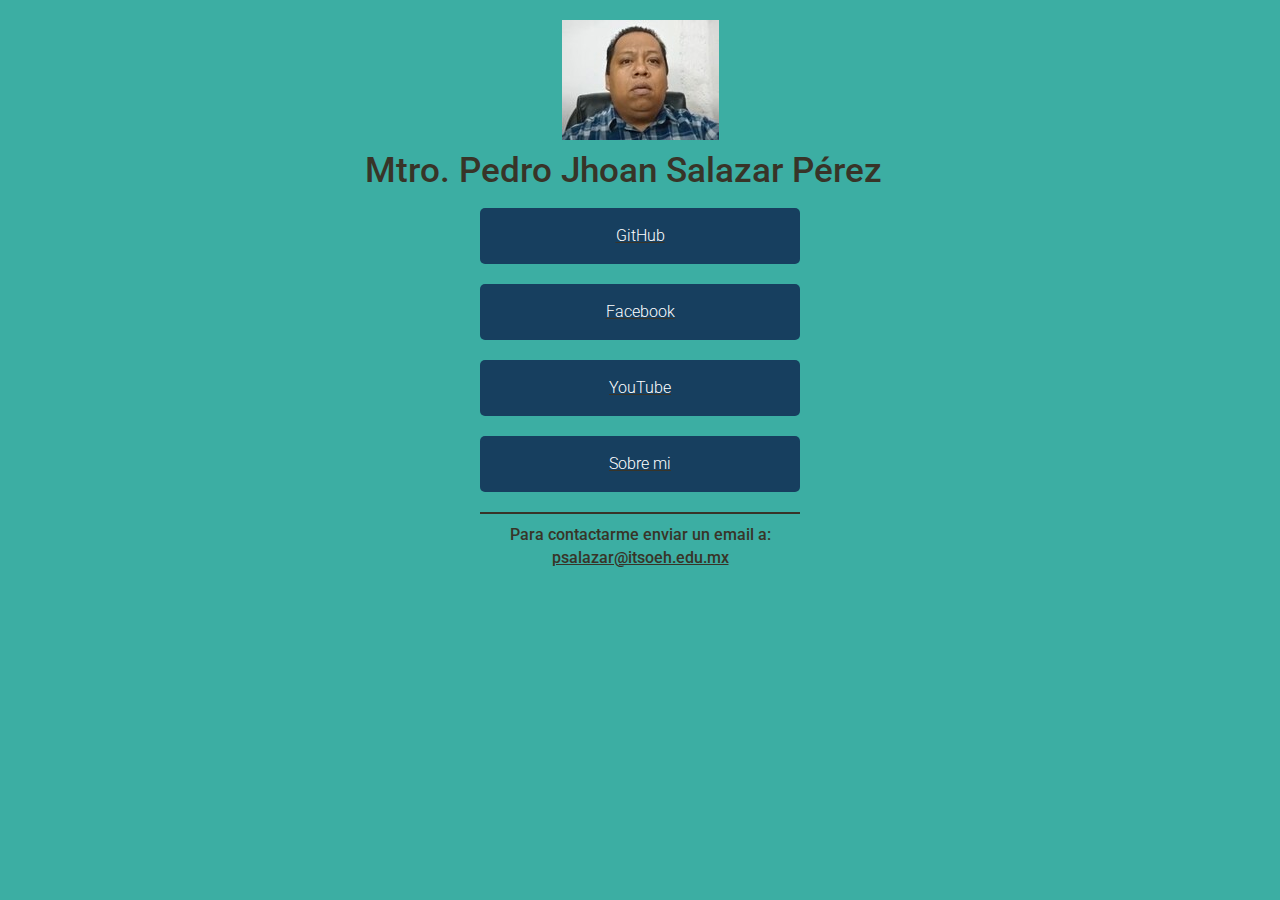
<file: index.html>
<!DOCTYPE html>
<html lang="en">

<head>
  <meta charset="UTF-8">
  <meta name="viewport" content="width=device-width, initial-scale=1.0">
  <link href="https://fonts.googleapis.com/css2?family=Roboto:ital,wght@0,300;0,500;0,700;1,400&display=swap"
    rel="stylesheet">
  <link rel="stylesheet" href="reset.css" />
  <link rel="stylesheet" href="style.css" />
  <title>Mtro. Pedro</title>
</head>

<body>
  <main>
    <div class="avatar">
      <img src="\assets\avatar.jpg"/>
    </div>
    <h1>Mtro. Pedro Jhoan Salazar Pérez</h1>
    <div class="btn-group">
      <a href="https://github.com/PedroSalazar01/">
        <div class="btn">GitHub</div>
      </a>
      <a href="https://www.facebook.com/pettersalazar">
        <div class="btn">Facebook</div>
      </a>
      <a href="https://www.youtube.com/channel/UCkCDUlze0o24aP-2g6lfyXg">
        <div class="btn">YouTube</div>
      </a>
      <a href="\sobre-mi">
        <div class="btn">Sobre mi</div>
      </a>
    </div>
    <div class="divider"></div>
    <footer class="footer">Para contactarme enviar un email a: <a
        href="mailto:psalzar@itsoeh.edu.mx">psalazar@itsoeh.edu.mx</a>
    </footer>
  </main>
</body>

</html>
</file>
<file: style.css>
* {
  font-family: 'Roboto', sans-serif;
  color: #383428;
}

/* 
blue - #173F5F
light-blue - #20639B
yellow - #F6D55C
*/

body {
  background-color: #3CAEA3;
}

main {
  display: flex;
  align-items: center;
  padding: 20px;
  flex-direction: column;
  max-width: 320px;
  margin: 0px auto;
}

h1 {
  font-size: 2.2rem;
  font-weight: 500;
  align-items: center;
  width: 550px;
}

.avatar {
  margin-bottom: 10px;
}

.avatar-img {
  border-radius: 50%;
  width: 120px;
  height: 120px;
  border: 1px solid grey;
}

.btn-group {
  width: 100%;
}

/*.btn-group>a {}*/

.btn-group .btn {
  background-color: #173F5F;
  color: white;
  font-weight: 300;
  width: 100%;
  text-align: center;
  padding: 20px 0px;
  margin: 20px 0px;
  border-radius: 5px;
}

.divider {
  height: 2px;
  width: 100%;
  background-color: #383428;
}

footer {
  text-align: center;
  font-weight: 500;
  padding-top: 10px;
  line-height: 1.4rem;
}
</file>
